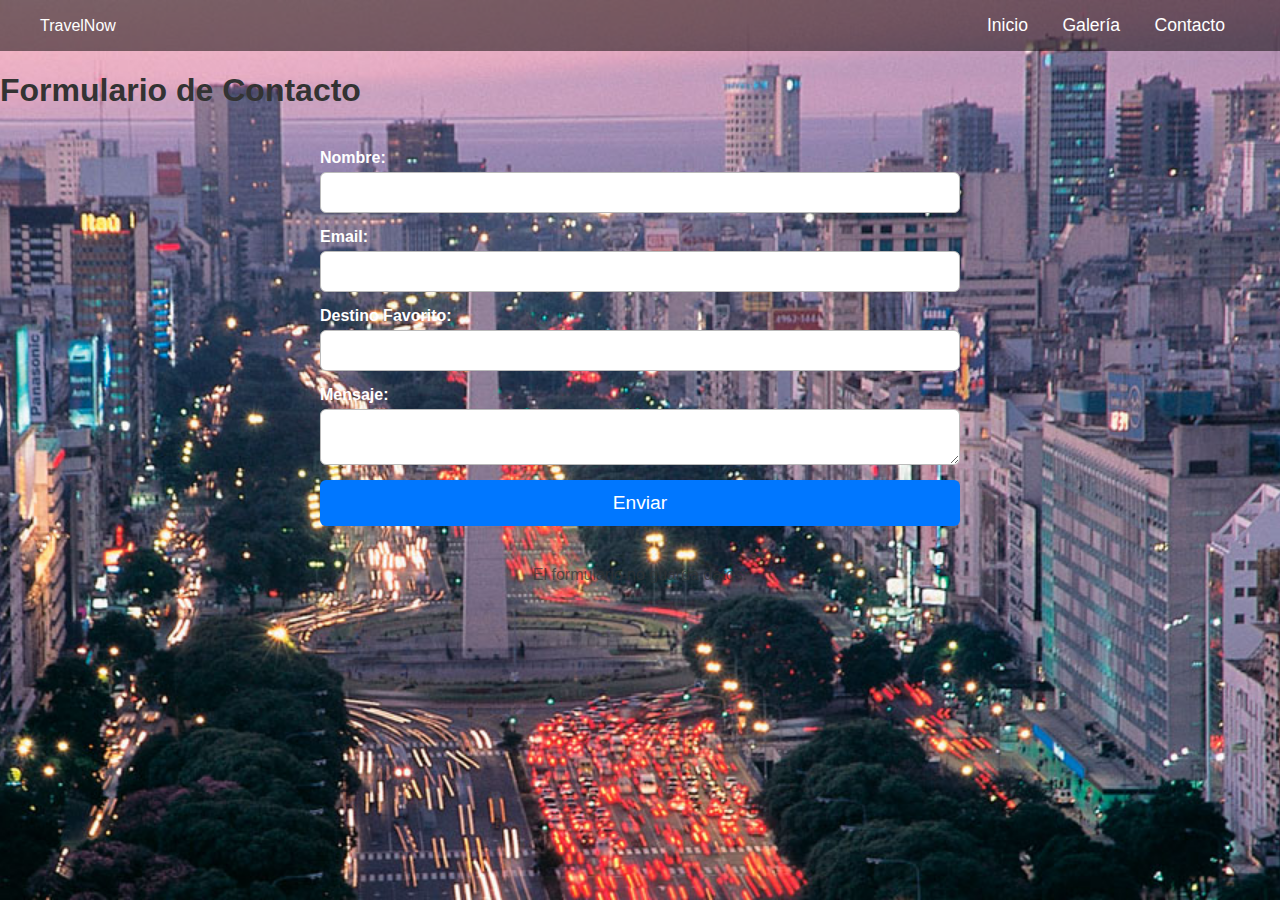
<file: contacto.html>
<!DOCTYPE html>
<html lang="es">
<head>
    <meta charset="UTF-8">
    <meta name="viewport" content="width=device-width, initial-scale=1.0">
    <title>TravelNow - Contacto</title>
    <link rel="stylesheet" href="style.css">
</head>

<body>

<header>
    <div class="logo">TravelNow</div>
    <nav>
        <a href="index.html">Inicio</a>
        <a href="galeria.html">Galería</a>
        <a href="contacto.html">Contacto</a>
    </nav>
</header>

<main>
    <h1>Formulario de Contacto</h1>

    <form class="formulario">
        <label>Nombre:</label>
        <input type="text" required>

        <label>Email:</label>
        <input type="email" required>

        <label>Destino Favorito:</label>
        <input type="text" required>

        <label>Mensaje:</label>
        <textarea required></textarea>

        <button type="submit">Enviar</button>
    </form>

    <p style="text-align:center; opacity:0.7;">
        El formulario no guarda datos.
    </p>
</main>

</body>
</html>
</file>
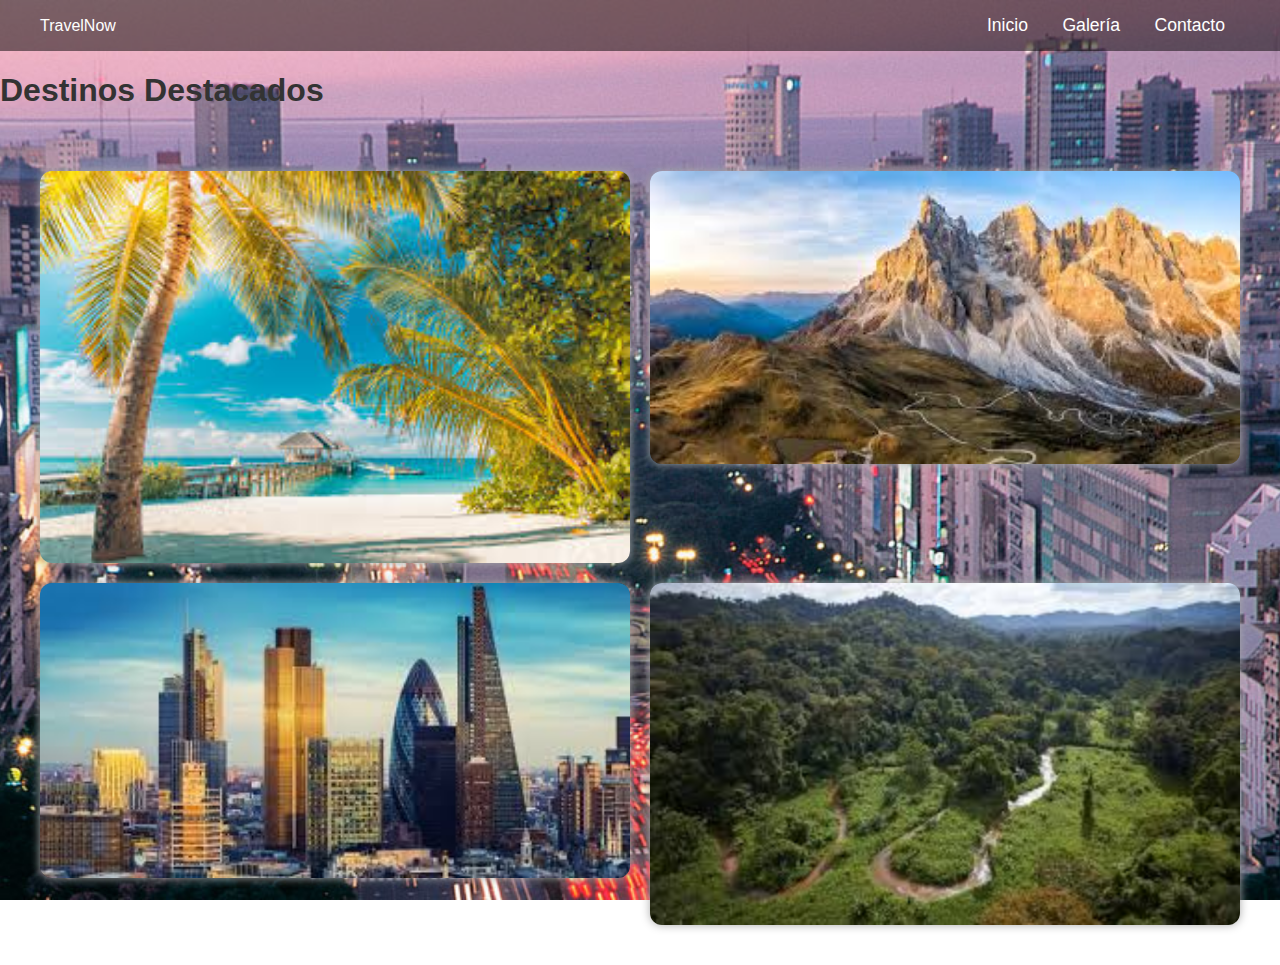
<file: galeria.html>
<!DOCTYPE html>
<html lang="es">
<head>
    <meta charset="UTF-8">
    <meta name="viewport" content="width=device-width, initial-scale=1.0">
    <title>TravelNow - Galería</title>
    <link rel="stylesheet" href="style.css">
</head>

<body>

<header>
    <div class="logo">TravelNow</div>
    <nav>
        <a href="index.html">Inicio</a>
        <a href="galeria.html">Galería</a>
        <a href="contacto.html">Contacto</a>
    </nav>
</header>

<main>
    <h1>Destinos Destacados</h1>

    <div class="galeria">
        <img src="playa.jpg" alt="Playa">
        <img src="montana.jpg" alt="Montaña">
        <img src="ciudad.jpg" alt="Ciudad">
        <img src="selva.jpg" alt="Selva">
    </div>
</main>

</body>
</html>
</file>
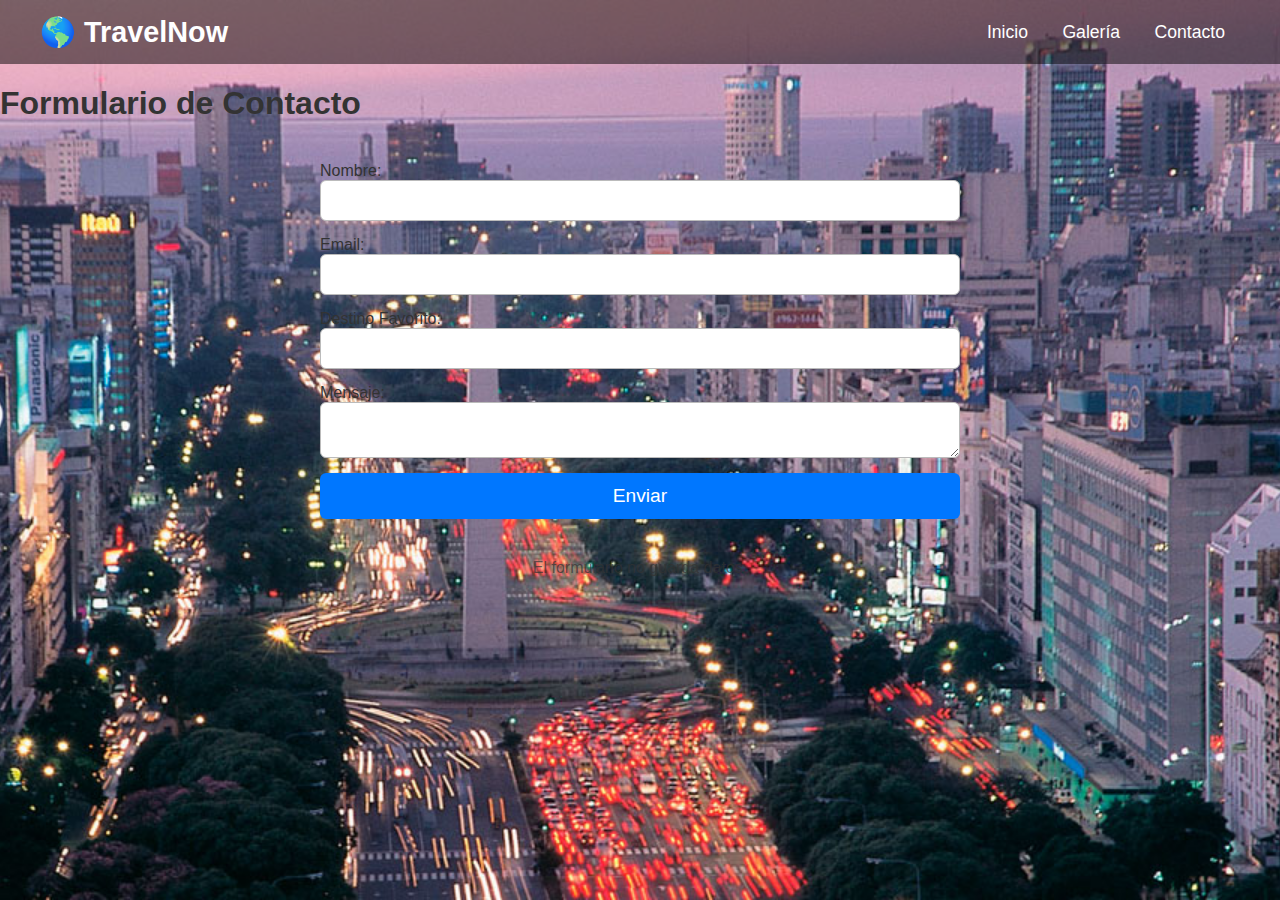
<file: paginawebtravelnow/contacto.html>
<!DOCTYPE html>
<html lang="es">
<head>
    <meta charset="UTF-8">
    <meta name="viewport" content="width=device-width, initial-scale=1.0">
    <title>TravelNow - Contacto</title>
    <link rel="stylesheet" href="style.css">
</head>

<body>

<header>
    <div class="logo">🌎 TravelNow</div>
    <nav>
        <a href="index.html">Inicio</a>
        <a href="galeria.html">Galería</a>
        <a href="contacto.html">Contacto</a>
    </nav>
</header>

<main>
    <h1>Formulario de Contacto</h1>

    <form class="formulario">
        <label>Nombre:</label>
        <input type="text" required>

        <label>Email:</label>
        <input type="email" required>

        <label>Destino Favorito:</label>
        <input type="text" required>

        <label>Mensaje:</label>
        <textarea required></textarea>

        <button type="submit">Enviar</button>
    </form>

    <p style="text-align:center; opacity:0.7;">
        El formulario no guarda datos.
    </p>
</main>

</body>
</html>
</file>
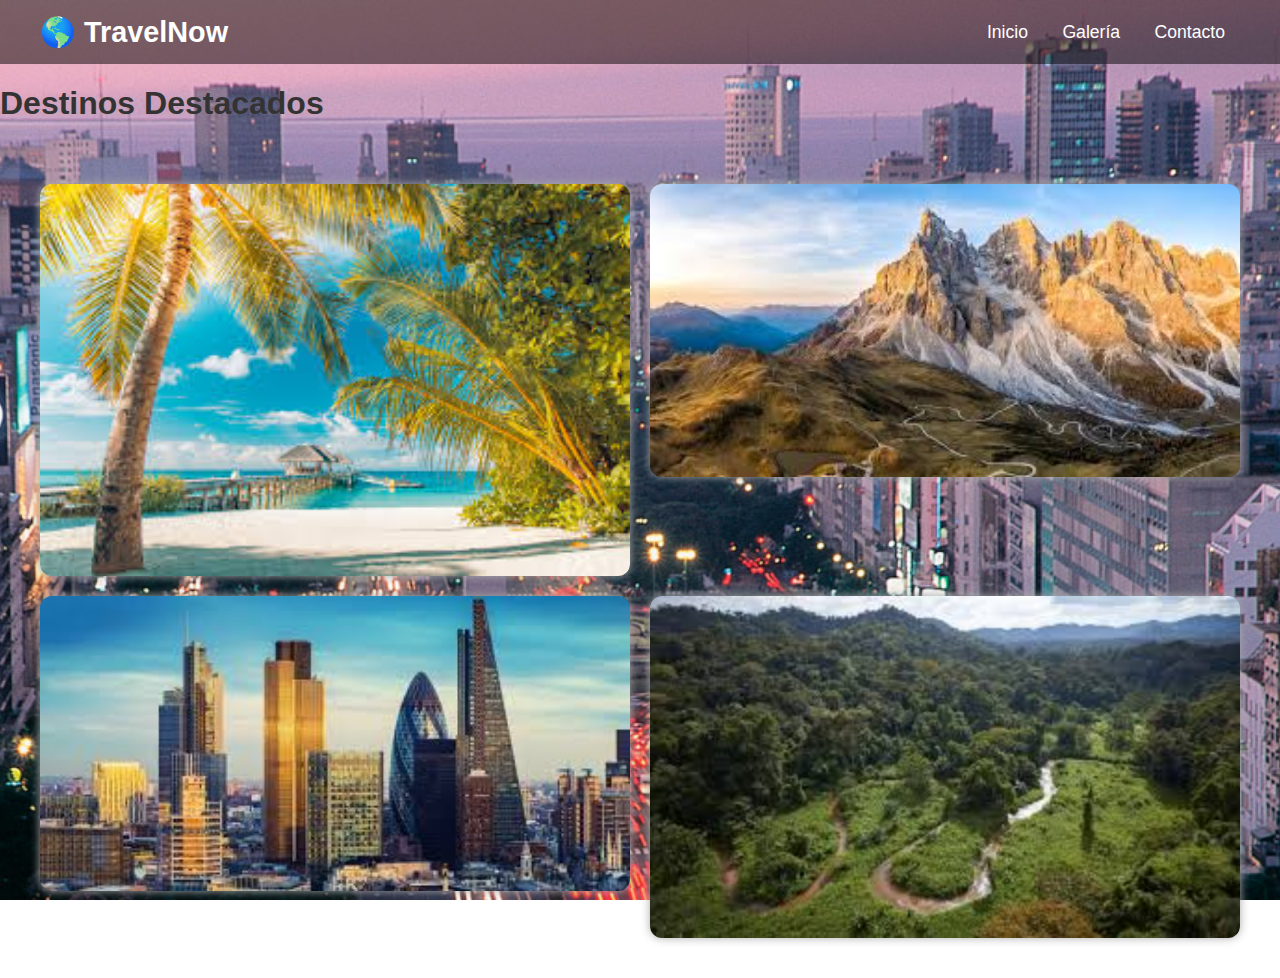
<file: paginawebtravelnow/galeria.html>
<!DOCTYPE html>
<html lang="es">
<head>
    <meta charset="UTF-8">
    <meta name="viewport" content="width=device-width, initial-scale=1.0">
    <title>TravelNow - Galería</title>
    <link rel="stylesheet" href="style.css">
</head>

<body>

<header>
    <div class="logo">🌎 TravelNow</div>
    <nav>
        <a href="index.html">Inicio</a>
        <a href="galeria.html">Galería</a>
        <a href="contacto.html">Contacto</a>
    </nav>
</header>

<main>
    <h1>Destinos Destacados</h1>

    <div class="galeria">
        <img src="playa.jpg" alt="Playa">
        <img src="montana.jpg" alt="Montaña">
        <img src="ciudad.jpg" alt="Ciudad">
        <img src="selva.jpg" alt="Selva">
    </div>
</main>

</body>
</html>
</file>
<file: style.css>
body {
    margin: 0;
    font-family: "Segoe UI", sans-serif;
    color: #333;

    background-image: url('fondo.jpg');
    background-repeat: no-repeat;
    background-position: center center;
    background-size: cover;
    background-attachment: fixed;
}

header {
    background: rgba(0,0,0,0.5);
    display: flex;
    justify-content: space-between;
    padding: 15px 40px;
    align-items: center;
    color: white;
}

.logo {
    display: flex;
    align-items: center; 
    gap: 10px;           
}

.logo img {
    height: 110px; 
    width: auto;
}

.logo span {
    font-size: 1.5rem;  
    font-weight: bold;
    color: #ffffff;        
}

nav a {
    color: white;
    text-decoration: none;
    margin: 0 15px;
    font-size: 1.1em;
}

nav a:hover {
    border-bottom: 2px solid white;
}

.hero {
    text-align: center;
    margin-top: 150px;
    color: white;
    text-shadow: 0 0 8px black;
}

.hero h1 {
    font-size: 3.5em;
}

.video {
    background: rgba(255,255,255,0.9);
    padding: 40px;
    margin: 80px auto;
    width: 60%;
    border-radius: 10px;
    text-align: center;
}

.galeria {
    display: grid;
    grid-template-columns: repeat(2, 1fr);
    gap: 20px;
    padding: 40px;
}

.galeria img {
    width: 100%;
    border-radius: 12px;
    box-shadow: 0 0 10px #aaa;
}

.formulario {
    width: 50%;
    margin: 40px auto;
    display: flex;
    flex-direction: column;
}

.formulario label {
    color: white;       
    font-weight: bold;   
    margin-bottom: 5px; 
}

.formulario input,
.formulario textarea {
    padding: 12px;
    margin-bottom: 15px;
    border-radius: 6px;
    border: 1px solid #bbb;
}

button {
    padding: 12px;
    background: #0077ff;
    color: white;
    border: none;
    border-radius: 6px;
    font-size: 1.2em;
    cursor: pointer;
}

button:hover {
    background: #005fcc;
}
</file>
<file: paginawebtravelnow/style.css>
body {
    margin: 0;
    font-family: "Segoe UI", sans-serif;
    color: #333;

    background-image: url('fondo.jpg');
    background-repeat: no-repeat;
    background-position: center center;
    background-size: cover;
    background-attachment: fixed;
}

/* Header moderno */
header {
    background: rgba(0,0,0,0.5);
    display: flex;
    justify-content: space-between;
    padding: 15px 40px;
    align-items: center;
    color: white;
}

.logo {
    font-size: 1.8em;
    font-weight: bold;
}

nav a {
    color: white;
    text-decoration: none;
    margin: 0 15px;
    font-size: 1.1em;
}

nav a:hover {
    border-bottom: 2px solid white;
}

/* Portada */
.hero {
    text-align: center;
    margin-top: 150px;
    color: white;
    text-shadow: 0 0 8px black;
}

.hero h1 {
    font-size: 3.5em;
}

/* Video */
.video {
    background: rgba(255,255,255,0.9);
    padding: 40px;
    margin: 80px auto;
    width: 60%;
    border-radius: 10px;
    text-align: center;
}

/* Galería */
.galeria {
    display: grid;
    grid-template-columns: repeat(2, 1fr);
    gap: 20px;
    padding: 40px;
}

.galeria img {
    width: 100%;
    border-radius: 12px;
    box-shadow: 0 0 10px #aaa;
}

/* Formulario */
.formulario {
    width: 50%;
    margin: 40px auto;
    display: flex;
    flex-direction: column;
}

.formulario input,
.formulario textarea {
    padding: 12px;
    margin-bottom: 15px;
    border-radius: 6px;
    border: 1px solid #bbb;
}

button {
    padding: 12px;
    background: #0077ff;
    color: white;
    border: none;
    border-radius: 6px;
    font-size: 1.2em;
    cursor: pointer;
}

button:hover {
    background: #005fcc;
}
</file>
